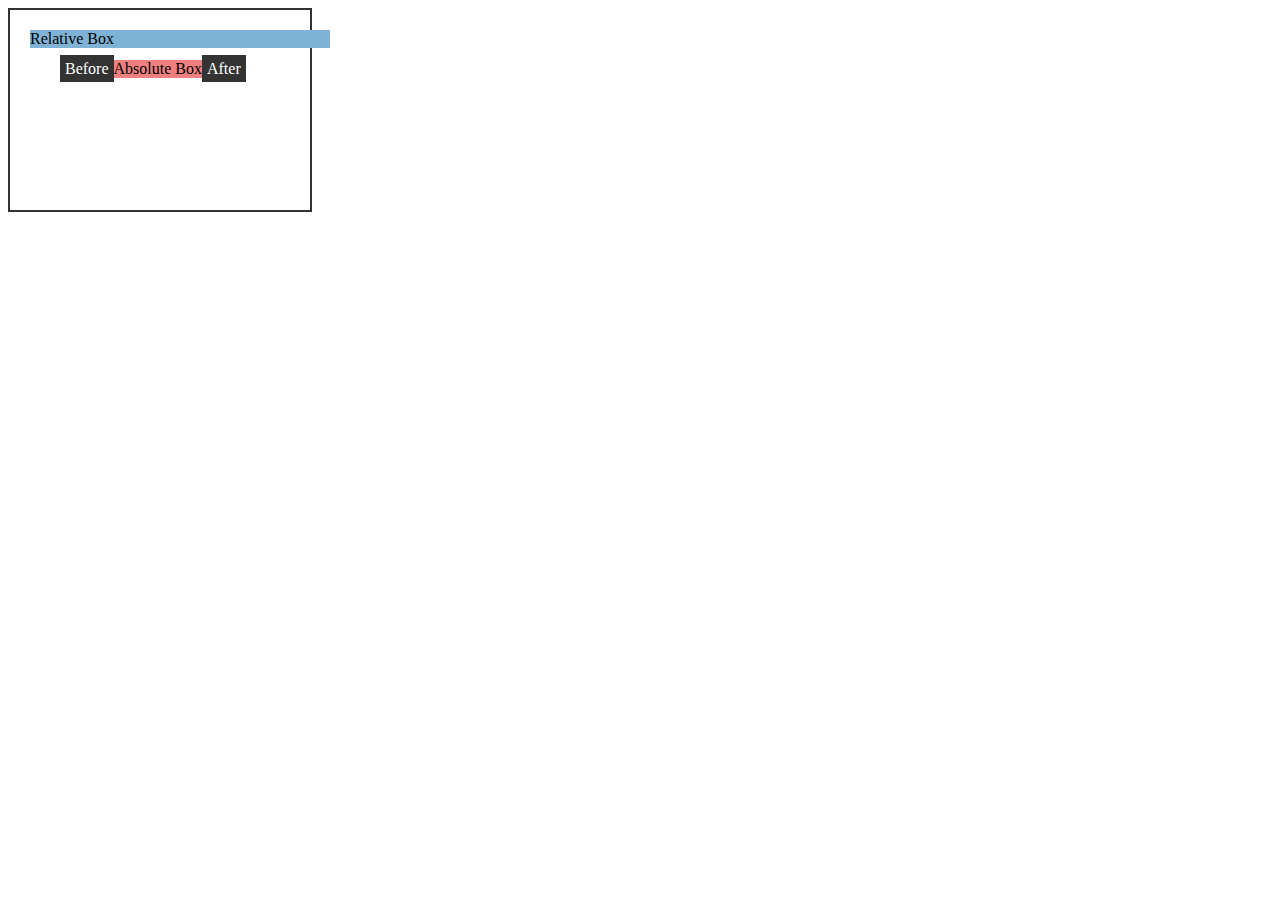
<file: eg.html>
<!DOCTYPE html>
<html>
<head>
  <link rel="stylesheet" type="text/css" href="eg.css">
</head>
<body>
  <div class="parent">
    <div class="relative-box">Relative Box</div>
    <div class="absolute-box">Absolute Box</div>
  </div>
</body>
</html>
</file>
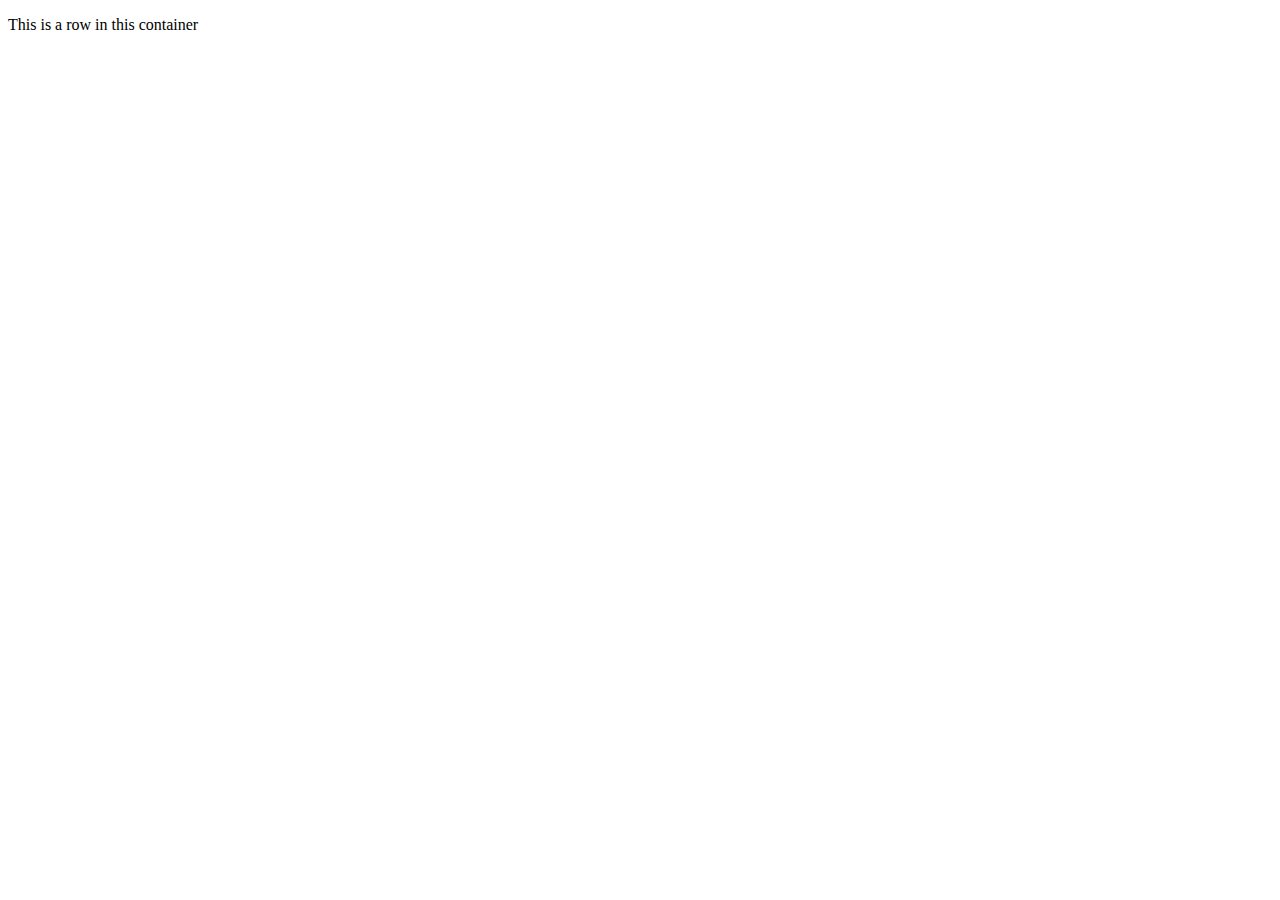
<file: tut46.html>
<!DOCTYPE html>
<html lang="en">
<head>
    <meta charset="UTF-8">
    <meta name="viewport" content="width=device-width, initial-scale=1.0">
    <title>Java Script Tutorial</title>
</head>
<body><div class="container">


    <div class="row">
        <p>

            This is a row in this container

        </p>
    </div>
</div>
    <script>
        //write your javascript here
        console.log("hello world");
            
    </script>
</body>
</html>
</file>
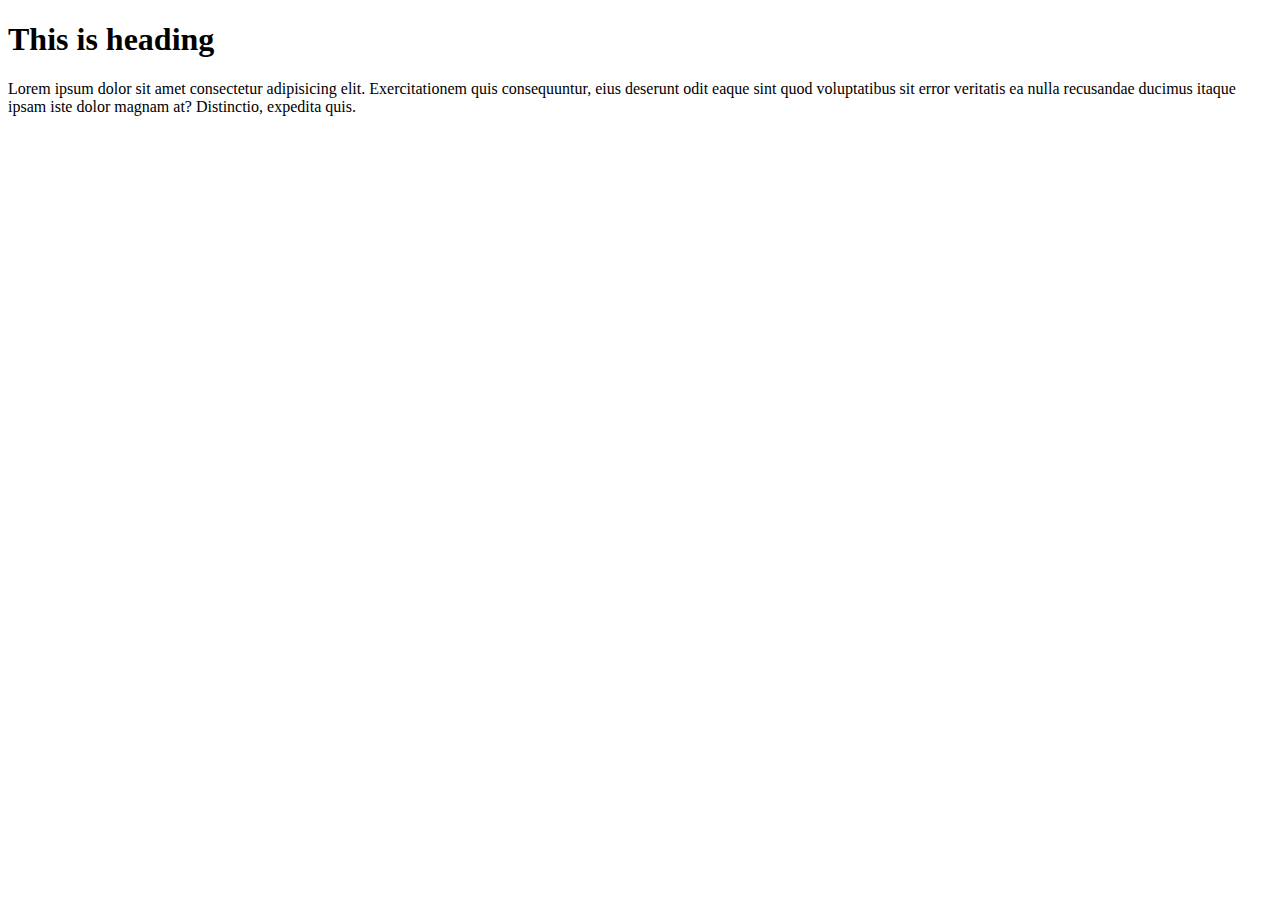
<file: tut48.html>
<!DOCTYPE html>
<html lang="en">
<head>
    <meta charset="UTF-8">
    <meta name="viewport" content="width=device-width, initial-scale=1.0">
    <title>Document</title>
    <script>
        var a = 78;
        var b ="anish";
        c=34.55;
        // console.log(c); 
        //Operators in javascript
        // 1.unary operator-it has single operand(x=-x)
        // e.g c=-c;
        // c=-34.55;
        // console.log(c);
        // 2.binary operator-it has two  operand(
            // c=458+6;
            // console.log(c);
            var num1=78;
            var num2=56;
            console.log("the value of num1 + num2 is " +(num1 +num2));
            console.log("the value of num1 - num2 is " +(num1 -num2));
            console.log("the value of num1 * num2 is " +(num1 *num2));
            console.log("the value of num1 /num2 is " +(num1 /num2));
            console.log("the value of num1 ++ " +(num1++));
            console.log("the value of ++num1  " +(++num1));


    </script>
</head>
<body>
    <div class="container">
        <h1>This is heading </h1>
    </div>
    <div class="content">
        Lorem ipsum dolor sit amet consectetur adipisicing elit. Exercitationem quis consequuntur, eius deserunt odit eaque sint quod voluptatibus sit error veritatis ea nulla recusandae ducimus itaque ipsam iste dolor magnam at? Distinctio, expedita quis.
    </div>
</body>
</html>
</file>
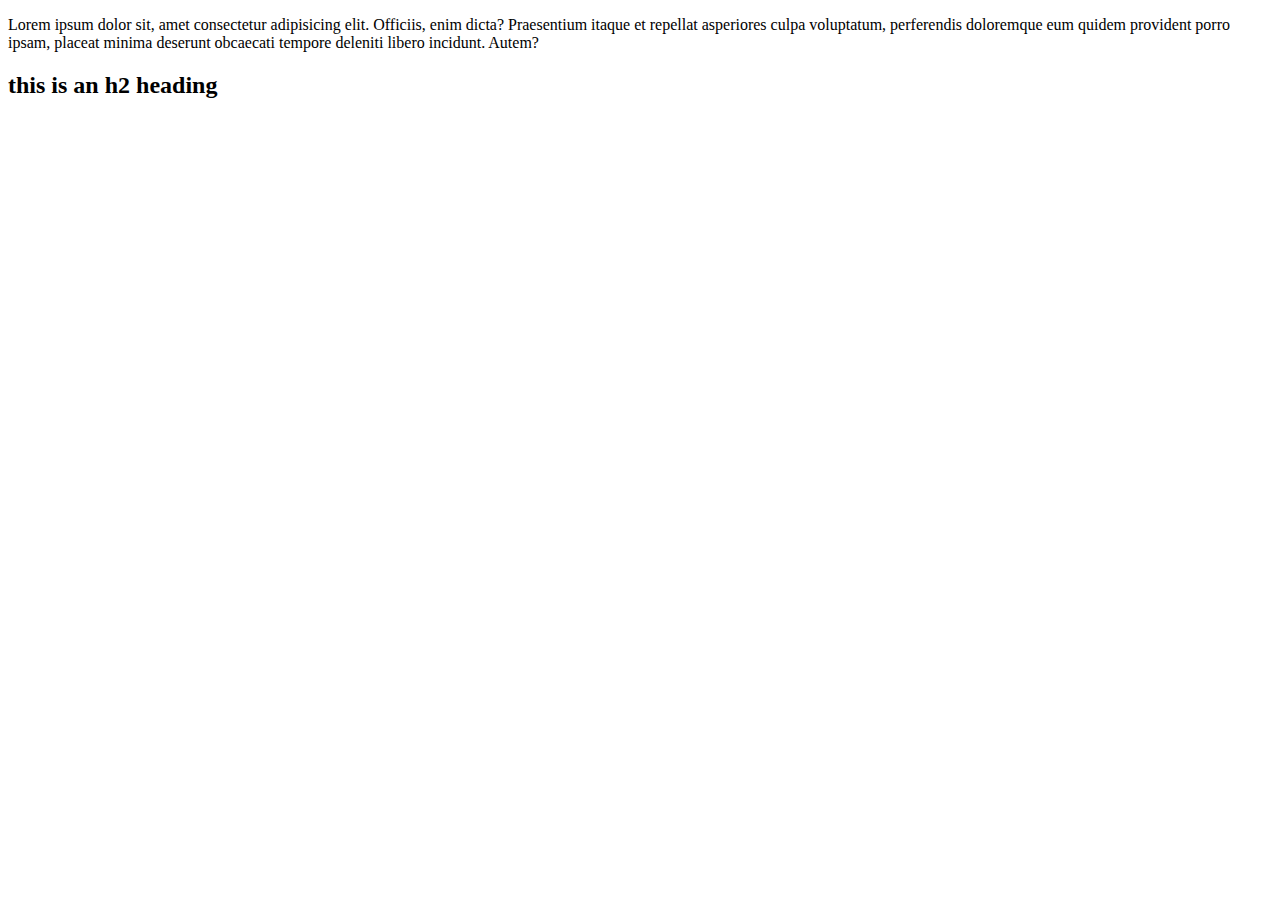
<file: tut49.html>
<!DOCTYPE html>
<html lang="en">
<head>
    <meta charset="UTF-8">
    <meta name="viewport" content="width=device-width, initial-scale=1.0">
    <title>javascript | Strings and String Methods</title>
</head>
<body>
    <div class="container">
        <p>Lorem ipsum dolor sit, amet consectetur adipisicing elit. Officiis, enim dicta? Praesentium itaque et repellat asperiores culpa voluptatum, perferendis doloremque eum quidem provident porro ipsam, placeat minima deserunt obcaecati tempore deleniti libero incidunt. Autem?</p>
        <div id="content">
            
        </div>
    </div>
    <script>
        var string ="th'is";
        var name="anish";
        var message="I am a good boy";
        var temp=`${string} is a nice "'person and he has a channel name called ${name}`;
    //     console.log(temp);
    //     var len =name.length;
    //     console.log(`length of name is ${len}`);
    // 
    console.log("hello world \n is a way");
    var y = new String("this");
    console.log(y);
    document.getElementById('content').innerHTML ='<h2> this is an h2 heading</h3>'   
     </script>
</body>
</html>
</file>
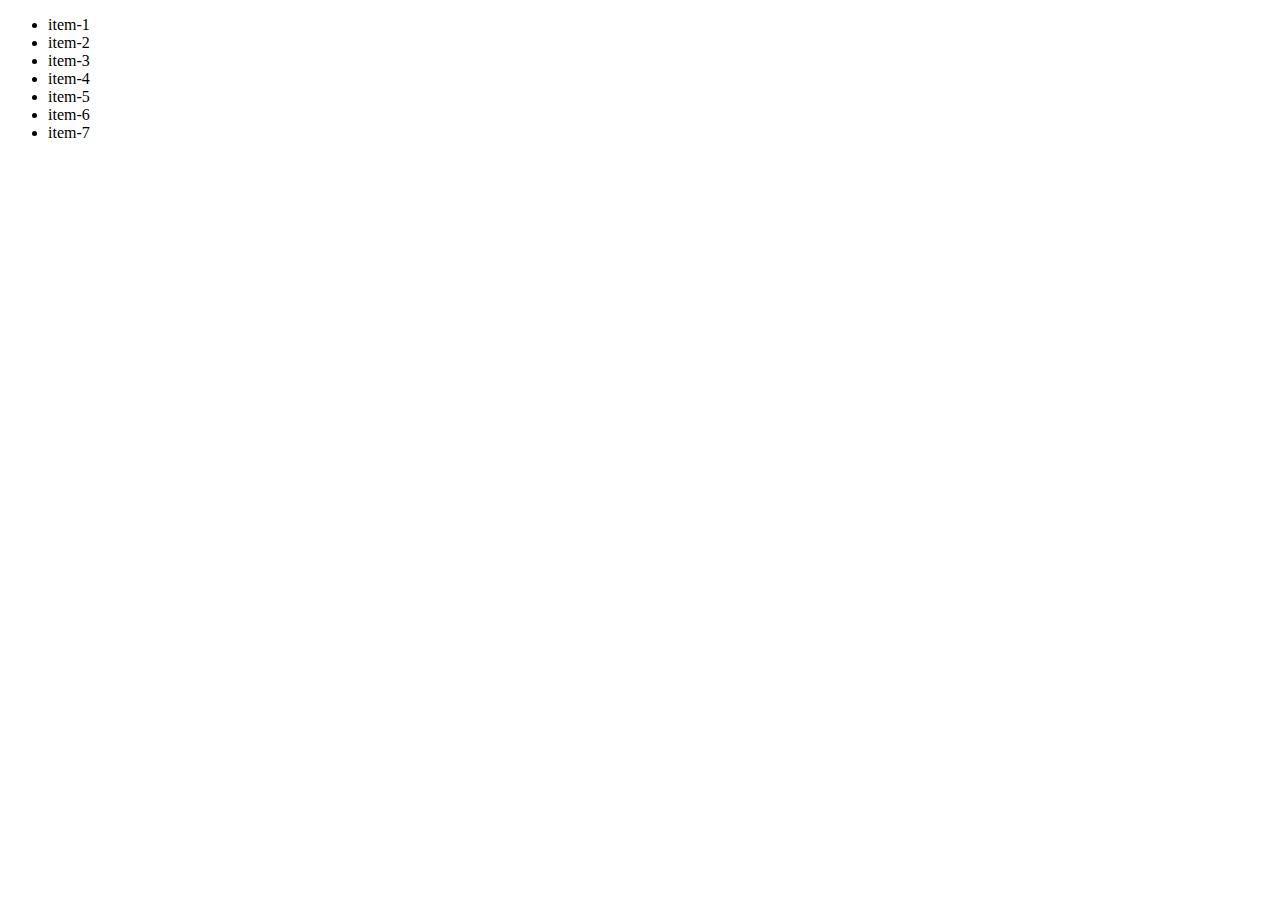
<file: tut51.html>
<!DOCTYPE html>
<html lang="en">
<head>
    <meta charset="UTF-8">
    <meta name="viewport" content="width=device-width, initial-scale=1.0">
    <title>Scope and conditionals</title>
</head>
<body>
    <div>
        <ul>
            <li>item-1</li>
            <li>item-2</li>
            <li>item-3</li>
            <li>item-4</li>
            <li>item-5</li>
            <li>item-6</li>
            <li>item-7</li>
        </ul>
    </div>
    <script>
        // var string1 = "this is a string ";
        // var string1= "this is a string2 ";
        // console.log(string1);
        // let a = "u9";
        // console.log(a);
       
        // {
        //     let a="u9";
        //     console.log(a);
             
        // } 
        // const a1 = "this cannot be changed";
        // console.log(a1);
        // a1="this cannot be changeddd"; 
        // console.log(a);

            // let age = 2;
            // if(age>18)
            // {
            //     console.log("You can drink water");
            // }
            // else if(age==2)
            // {
            //     console.log("age is 2 ");
            // }
            // else{
            //     console.log("You can drink colddrink");
            // }

            const cups = 5;
            switch(cups)
            {
                case 4:
                    console.log("the value of cups is 4");
                    break;
                case 45:
                    console.log("the value of cups is 45");
                    break;

                default:
                    console.log("you entered the wrong value ");
                    break;
            }
    </script>
</body>
</html>
</file>
<file: eg.css>
/* Styling for the parent container */
.parent {
    position: relative;
    width: 300px;
    height: 200px;
    border: 2px solid #333;
  }
  
  /* Relative positioning for the relative-box */
  .relative-box {
    position: relative;
    top: 20px;
    left: 20px;
    background-color: #7FB3D5;
  }
  
  /* Absolute positioning for the absolute-box */
  .absolute-box {
    position: absolute;
    top: 50px;
    left: 50px;
    background-color: #F08080;
  }
  
  /* Adding content before and after absolute-box */
  .absolute-box::before {
    content: "Before";
    color: white;
    background-color: #333;
    padding: 5px;
  }
  
  .absolute-box::after {
    content: "After";
    color: white;
    background-color: #333;
    padding: 5px;
  }
</file>
